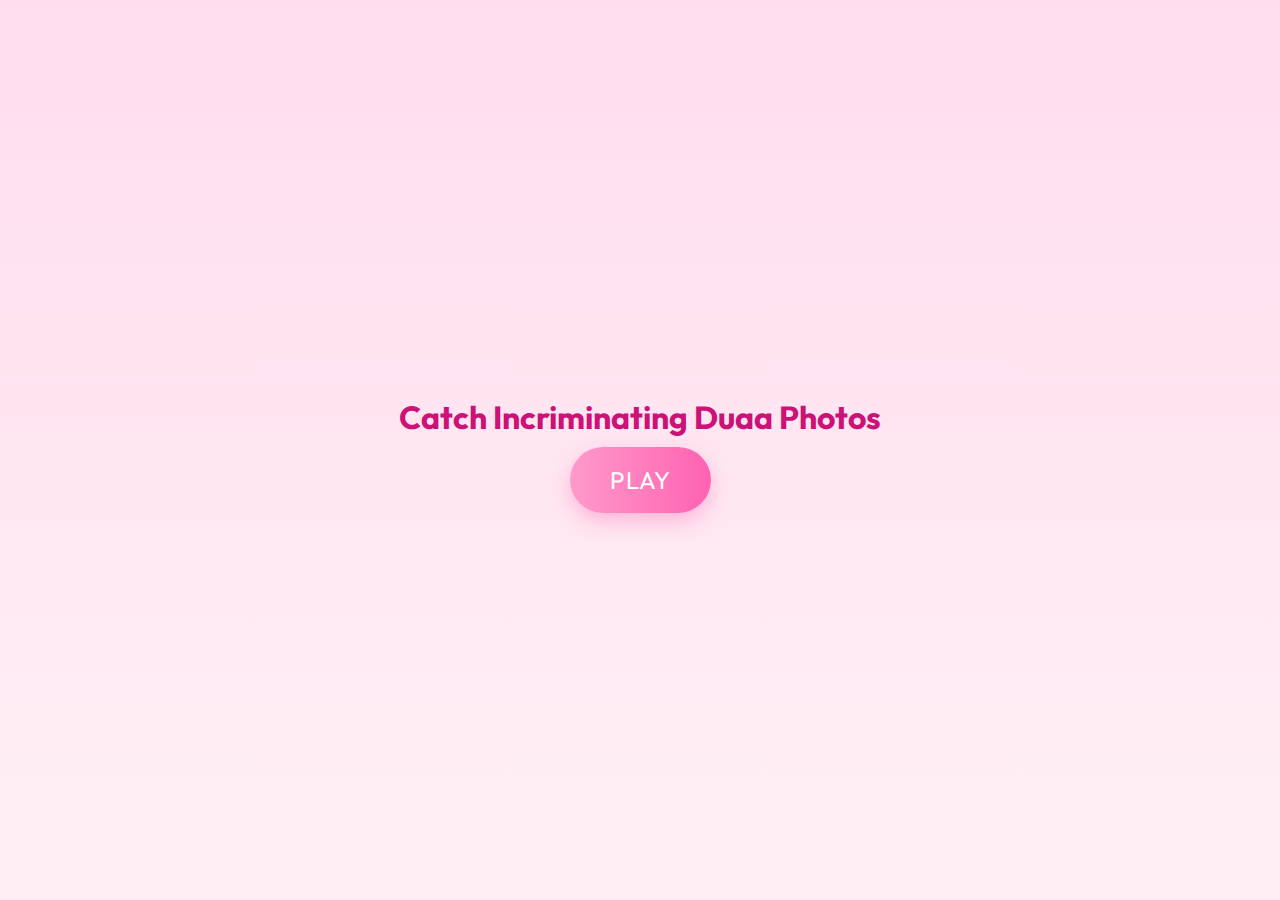
<file: index.html>
<!DOCTYPE html>
<html lang="en">
<head>
  <meta charset="UTF-8" />
  <meta name="viewport" content="width=device-width, initial-scale=1.0" />
  <link href="https://fonts.googleapis.com/css2?family=Outfit:wght@500&display=swap" rel="stylesheet">
  <title>Duaa Game</title>
  <link rel="stylesheet" href="style.css" />
</head>
<body>
  <div id="home-screen">
    <h1 class="title">Catch Incriminating Duaa Photos</h1>
    <button id="play-button">Play</button>
  </div>
  <script>
    document.getElementById('play-button').addEventListener('click', () => { // caca
      window.location.href = 'home.html';
    });
  </script>
</body>
</html>
</file>
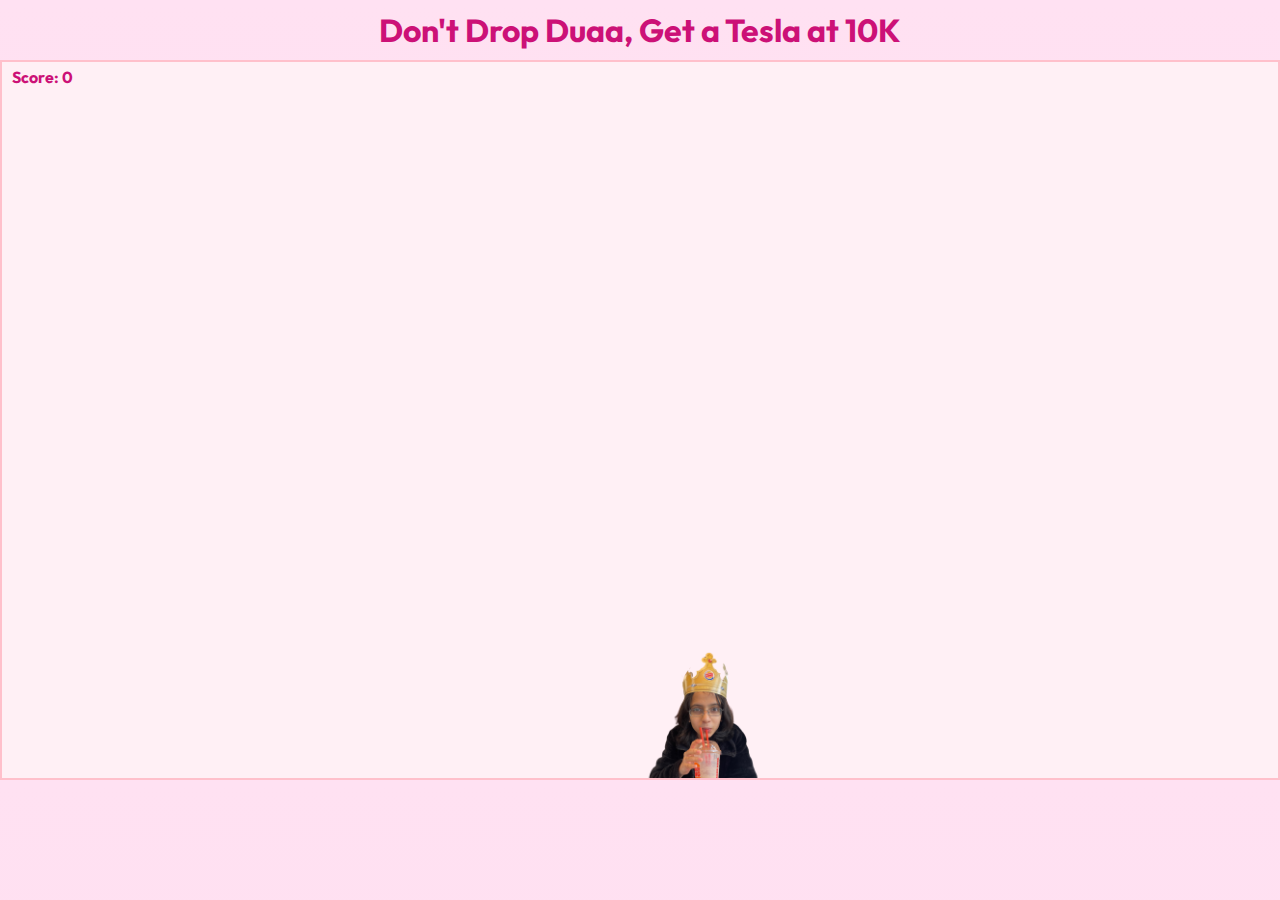
<file: home.html>
<!DOCTYPE html>
<html lang="en">
<head>
  <meta charset="UTF-8" />
  <meta name="viewport" content="width=device-width, initial-scale=1.0" />
  <link href="https://fonts.googleapis.com/css2?family=Outfit:wght@500&display=swap" rel="stylesheet">
  <title>Duaa Game</title>
  <link rel="icon" href="favicon.ico" />
  <link rel="stylesheet" href="style.css" />
</head>
<body>
  <h1 class="title">Don't Drop Duaa, Get a Tesla at 10K</h1>
  <div id="game">
    <div id="duaa"></div>
    <div id="score">Score: 0</div>
  </div>
  
  <audio id="bg-music" src="music.mp3" loop></audio>
  <script src="script.js"></script>
</body>
</html>
</file>
<file: style.css>
* {
    box-sizing: border-box;
    margin: 0;
    padding: 0;
  }  

body {
    margin: 0;
    font-family: 'Outfit', sans-serif;
    background: linear-gradient(to bottom, #ffe1f2, #ffddee);
    text-align: center;
  }
  
  .title {
    margin: 10px;
    font-size: 2rem;
    color: #cc1177;
  }
  
  #game {
    position: relative;
    width: 100%;
    height: 80vh;
    overflow: hidden;
    background-color: #fff0f5;
    border: 2px solid pink;
  }
  
  #duaa {
    width: 130px;
    height: 130px;
    background-image: url('duaa.png');
    background-size: contain;
    background-repeat: no-repeat;
    position: absolute;
    bottom: 0;
    left: 50%;
    transition: left 0.2s ease;
  }
  
  
  .falling {
    position: absolute;
    top: 0;
    width: 40px;
    height: 40px;
    font-size: 2rem;
    animation: fall 3s linear forwards;
  }
  
  #score {
    font-weight: bold;
    color: #cc1177;
    position: absolute;
    top: 5px;
    left: 10px;
  }
  
  @keyframes fall {
    to {
      top: 100%;
    }
  }
  
  #play-button {
    padding: 18px 40px;
    font-size: 1.5rem;
    background: linear-gradient(to right, #ff9acb, #ff62b1);
    border: none;
    border-radius: 40px;
    color: white;
    font-family: 'Outfit', sans-serif;
    box-shadow: 0 8px 20px rgba(255, 105, 180, 0.4);
    cursor: pointer;
    transition: all 0.25s ease;
    text-transform: uppercase;
    letter-spacing: 1px;
  }
  
  #play-button:hover {
    transform: scale(1.08);
    box-shadow: 0 10px 25px rgba(255, 105, 180, 0.6);
    background: linear-gradient(to right, #ff62b1, #ff9acb);
  }
  
  .falling-img {
    width: 100px;
    height: 100px;
    pointer-events: none;
    animation: spin 5s linear infinite;
  }
  
  
  .falling {
    position: absolute;
    top: 0;
    width: 40px;
    height: 40px;
    animation: fall 3s linear forwards;
  }
  
  #home-screen { /*fix centering on page*/
    height: 100vh;
    display: flex;
    flex-direction: column;
    justify-content: center;
    align-items: center;
    background: linear-gradient(to bottom, #ffddee, #fff0f5);
    text-align: center;
  }
  
  @keyframes spin {
    from {
      transform: rotate(0deg);
    }
    to {
      transform: rotate(360deg);
    }
  }
</file>
